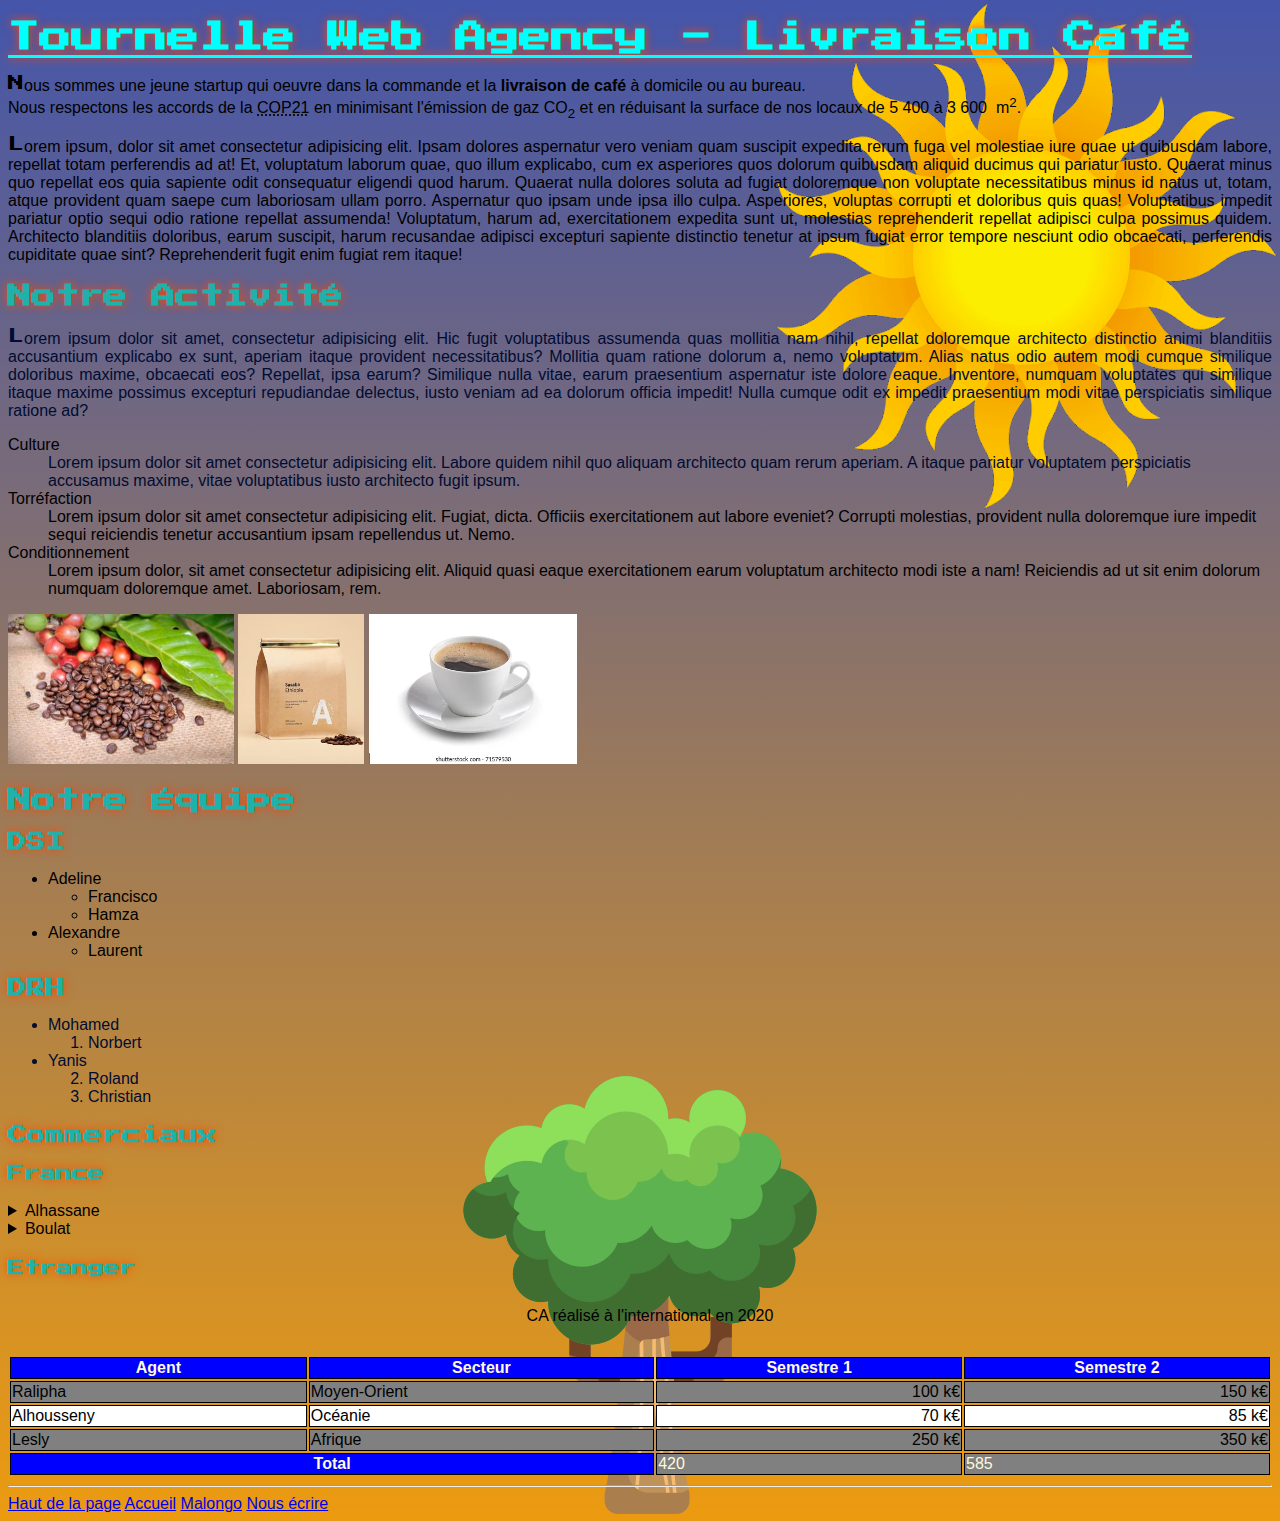
<file: page.html>
<!DOCTYPE html>
<html lang="fr">
<!--http://9ee7-90-43-241-221.ngrok.io/demo/page.html-->
<head>
    <title>Tournelle Web Agency</title>
    <meta charset="UTF-8">
    <meta http-equiv="X-UA-Compatible" content="IE=edge">
    <meta name="viewport" content="width=device-width, initial-scale=1.0">
    <meta name="description" content="Nous sommes une jeune startup qui oeuvre
     dans la commande et la livraison de café à domicile ou au bureau.">
     <meta name="keywords" content="café,livraison café,livraison,vegan,vert,eco,noir">
    <link rel="shortcut icon" href="pics/coffee-bean.svg" type="image/x-icon">
    <link rel="stylesheet" href="css/page.css">

    <!-- Global site tag (gtag.js) - Google Analytics -->
    
    <script async src="https://www.googletagmanager.com/gtag/js?id=G-V9D392QHF7"></script>
    <script>
     window.dataLayer = window.dataLayer || [];
     function gtag(){dataLayer.push(arguments);}
     gtag('js', new Date());
    gtag('config', 'G-V9D392QHF7');
    </script>
</head>

<body>
    <h1 id="top" class="blueText">Tournelle Web Agency - livraison café</h1>
    <p>Nous sommes une <span class="gras">jeune startup</span> qui oeuvre dans la commande et la <strong>livraison de café</strong> à
        domicile ou au bureau.<br>Nous respectons les accords de la <abbr title="Conference Of Parties">COP21</abbr> en
        minimisant l'émission de gaz CO<sub>2</sub> et en réduisant la surface de nos locaux de 5&nbsp;400 à 3&nbsp;600&nbsp;
        m<sup>2</sup>.</p>
    <p>Lorem ipsum, dolor sit amet consectetur adipisicing elit. Ipsam dolores aspernatur vero veniam quam suscipit
        expedita rerum fuga vel molestiae iure quae ut quibusdam labore, repellat totam perferendis ad at!
        Et, voluptatum laborum quae, quo illum explicabo, cum ex asperiores quos dolorum quibusdam aliquid ducimus qui
        pariatur iusto. Quaerat minus quo repellat eos quia sapiente odit consequatur eligendi quod harum.
        Quaerat nulla dolores soluta ad fugiat doloremque non voluptate necessitatibus minus id natus ut, totam, atque
        provident quam saepe cum laboriosam ullam porro. Aspernatur quo ipsam unde ipsa illo culpa.
        Asperiores, voluptas corrupti et doloribus quis quas! Voluptatibus impedit pariatur optio sequi odio ratione
        repellat assumenda! Voluptatum, harum ad, exercitationem expedita sunt ut, molestias reprehenderit repellat
        adipisci culpa possimus quidem.
        Architecto blanditiis doloribus, earum suscipit, harum recusandae adipisci excepturi sapiente distinctio tenetur
        at ipsum fugiat error tempore nesciunt odio obcaecati, perferendis cupiditate quae sint? Reprehenderit fugit
        enim fugiat rem itaque!</p>
    <h2>Notre activité</h2>
    <p class="blueText">Lorem ipsum dolor sit amet, consectetur adipisicing elit. Hic fugit voluptatibus assumenda quas mollitia nam
        nihil, repellat doloremque architecto distinctio animi blanditiis accusantium explicabo ex sunt, aperiam itaque
        provident necessitatibus?
        Mollitia quam ratione dolorum a, nemo voluptatum. Alias natus odio autem modi cumque similique doloribus maxime,
        obcaecati eos? Repellat, ipsa earum? Similique nulla vitae, earum praesentium aspernatur iste dolore eaque.
        Inventore, numquam voluptates qui similique itaque maxime possimus excepturi repudiandae delectus, iusto veniam
        ad ea dolorum officia impedit! Nulla cumque odit ex impedit praesentium modi vitae perspiciatis similique
        ratione ad?</p>
    <dl>
        <dt>Culture</dt>
        <dd class="blueText" >Lorem ipsum dolor sit amet consectetur adipisicing elit. Labore quidem nihil quo aliquam architecto quam
            rerum aperiam. A itaque pariatur voluptatem perspiciatis accusamus maxime, vitae voluptatibus iusto
            architecto fugit ipsum.</dd>
        <dt>Torréfaction</dt>
        <dd>Lorem ipsum dolor sit amet consectetur adipisicing elit. Fugiat, dicta. Officiis exercitationem aut labore
            eveniet? Corrupti molestias, provident nulla doloremque iure impedit sequi reiciendis tenetur accusantium
            ipsam repellendus ut. Nemo.</dd>
        <dt>Conditionnement</dt>
        <dd>Lorem ipsum dolor, sit amet consectetur adipisicing elit. Aliquid quasi eaque exercitationem earum
            voluptatum architecto modi iste a nam! Reiciendis ad ut sit enim dolorum numquam doloremque amet.
            Laboriosam, rem.</dd>
    </dl>
    <div>
        <img src="pics/bean.jpg" alt="tournelle café"
        title="grain de café">
        <img src="pics/package.jpg" alt="tournelle café"
        title="emballage de café">
        <img src="pics/cup.jpg" alt="tournelle café"
        title="tasse de café">
    </div>
    <h2>Notre équipe</h2>
    <h3>DSI</h3>
    <ul>
        <li>Adeline
            <ul>
                <li>Francisco</li>
                <li>Hamza</li>
            </ul>
        </li>
        <li>Alexandre
            <ul>
                <li>Laurent</li>
            </ul>
        </li>
    </ul>
    <h3>DRH</h3>
    <ul class="blueText">
        <li>Mohamed
            <ol>
                <li>Norbert</li>
            </ol>
        </li>
        <li>Yanis
            <ol start="2">
                <li>Roland</li>
                <li>Christian</li>
            </ol>
        </li>
    </ul>
    <h3>Commerciaux</h3>
    <h4>France</h4>
    <details>
        <summary>Alhassane</summary>
        <p>Secteurs Sud et Ouest : Lorem ipsum dolor sit amet consectetur adipisicing elit. Molestias, ab ducimus? Dolor
            officiis minima saepe, optio omnis voluptatibus excepturi dignissimos eum illo doloremque accusantium
            assumenda alias aliquam, adipisci, illum fugit.</p>
    </details>
    <details>
        <summary>Boulat</summary>
        <p>Secteurs Nord et Est : Lorem ipsum dolor sit amet consectetur adipisicing elit. Fugiat sed, est nostrum
            pariatur doloremque quasi possimus deleniti temporibus maiores aliquid eos voluptatum iusto at ullam,
            veritatis sit quis ab! Sint!</p>
    </details>
    <h4>Etranger</h4>
    <table>
        <caption>CA réalisé à l'international en 2020</caption>
        <thead>
            <tr>
                <th>Agent</th>
                <th>Secteur</th>
                <th>Semestre 1</th>
                <th>Semestre 2</th>
            </tr>
        </thead>
        <tbody>
            <tr>
                <td>Ralipha</td>
                <td>Moyen-Orient</td>
                <td>100</td>
                <td>150</td>
            </tr>
            <tr>
                <td>Alhousseny</td>
                <td>Océanie</td>
                <td>70</td>
                <td>85</td>
            </tr>
            <tr>
                <td>Lesly</td>
                <td>Afrique</td>
                <td>250</td>
                <td>350</td>
            </tr>
        </tbody>
        <tfoot>
            <tr>
                <th colspan="2">Total</th>
                <td contenteditable="true">420</td>
                <td contenteditable="true">585</td>
            </tr>
        </tfoot>
    </table>
    <hr>
    <div>
        <a href="#top">Haut de la page</a>
        <a href="index.html">Accueil</a>
        <a href="https://www.malongo.com" target="_blank">Malongo</a>
        <a href="mailto:tintin@herge.be?subject=Infos&body=Hello%20world!">Nous écrire</a>
    </div>
</body>

</html>
</file>
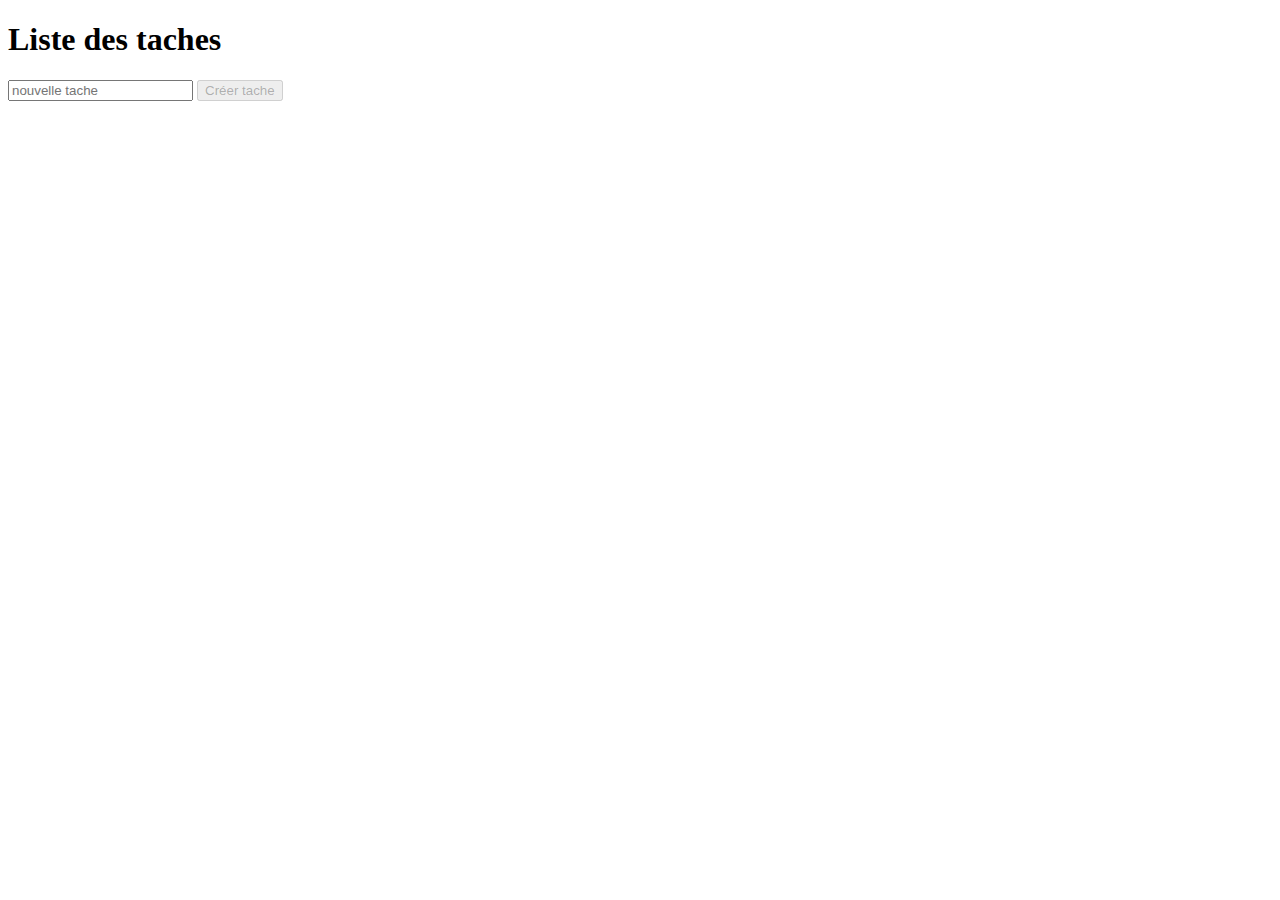
<file: todolist.html>
<!DOCTYPE html>
<html lang="fr">
    <head>
        <meta charset="UTF-8">
        <meta http-equiv="X-UA-Compatible" content="IE=edge">
        <meta name="viewport" content="width=device-width, initial-scale=1.0">
        <script src="js/todo.js/todo.js"></script> 
        <title>Liste des taches</title>
      </head>
      <body>
        <section>
          <h1>Liste des taches</h1>
          <ol id="liste_taches"></ol>
          <div>
              <input type="text" id="input_tache" placeholder="nouvelle tache">
              <button id="todo_list_btn">Créer tache</button>
          </div>
        </section>
</body>
</html>
</file>
<file: css/page.css>
/* https://fonts.google.com/ */
@import url('https://fonts.googleapis.com/css2?family=Press+Start+2P&display=swap');
/* sémecteurs de base */
body{
    /*background-color: rgb(156, 159, 163);
    background-image: radial-gradient(#0e8,#7f5);
    background-image: linear-gradient(#45a, #ec9b10);
    background-image: url(../pics/soleil1.jpg); */
    background: url(../pics/tree.png) no-repeat center bottom scroll, url(../pics/sunn.png) top right no-repeat fixed, linear-gradient(#45a, #ec9b10);

}
* {
    font-family: Arial, Helvetica, sans-serif;
}
#top { /* sélecteur d'id priority 100 */
    color: cyan;
}
.blueText { /* sélecteur de CLASS : priority 10 */
    color: rgb(0, 12, 49);
}
h1,h2,h3,h4{ /* sélecteur de TAG : priority */
    color: lightseagreen;
    font-family: 'Press Start 2P', sans-serif;
    font-weight: bold;
    text-transform: capitalize;
    text-shadow: 0 0 10px orangered;
}
p {
    text-align: justify;
}
p::first-letter{
    font-size: 1rem;
    font-family: 'Press Start 2P', sans-serif;
}

p::first-line{
    text-indent: 5rem;
}

th,tr,td {
    border: solid black 1px;
}
th,tfoot{
    background-color: blue;
    color: cornsilk;
}
table {
    /*border: solid black 1px;*/
    width: 100%;
}tr:nth-of-type(even){ /* even */
    background-color: white;
}
tr:nth-child(odd){ /* odd 2n */
    background-color: grey;
}
tbody tr td:nth-of-type(3), tbody tr td:nth-of-type(4){
    text-align:right;
}
tbody tr td:nth-of-type(3)::after, tbody tr td:nth-of-type(4)::after{
    content:' k€';
}
tbody tr:hover{
    background-color:rgb(23, 118, 206);
    cursor: pointer;
}
table caption{
    margin: 10px; /*all*/
    margin: 10px 20px; /* top/bottom et right/left*/
    margin: 10px 20px 30px ; /*top, right/left, bottom*/
    margin: 10px 20px 30px 40px; /* top right bottom left */
}
/* sélecteurs hiérarchiques*/
div img {
    /*width: 300px;*/
    height: 150px;
}
h1 {
    text-decoration: underline;
}
</file>
